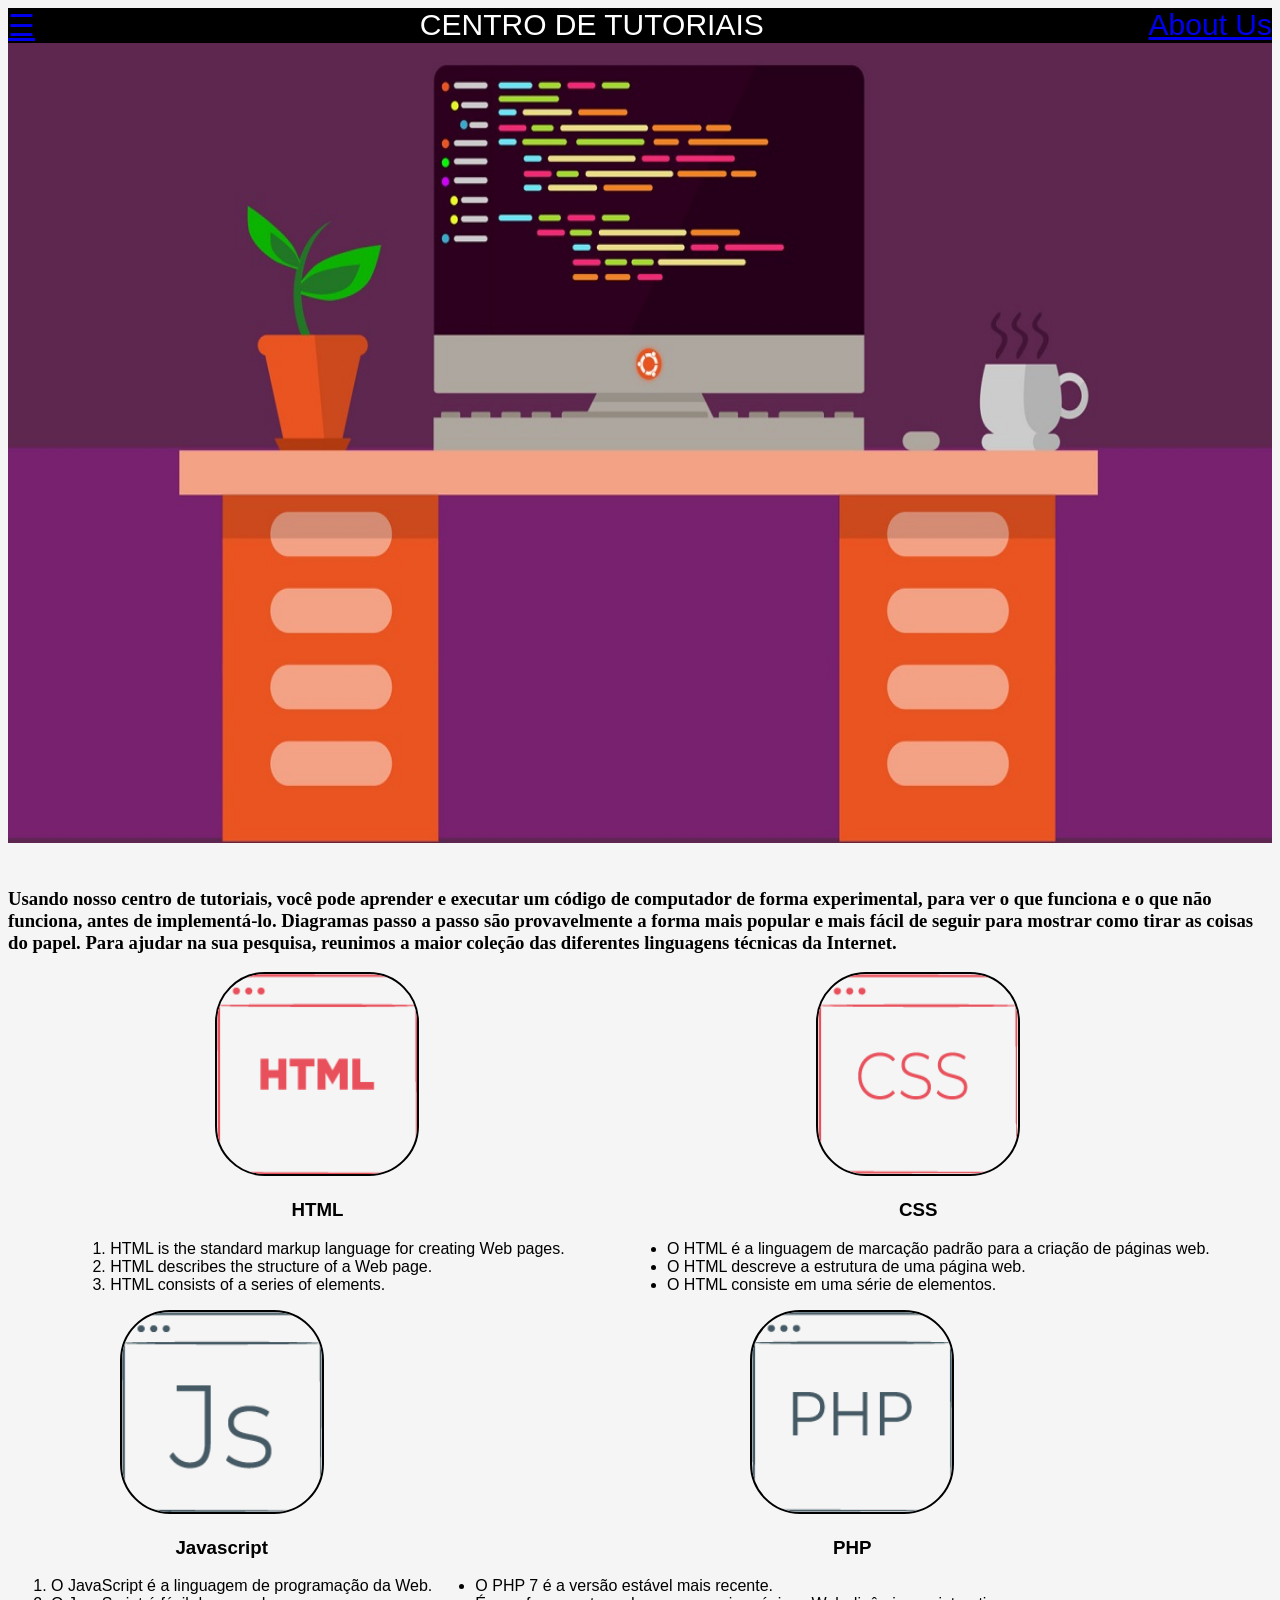
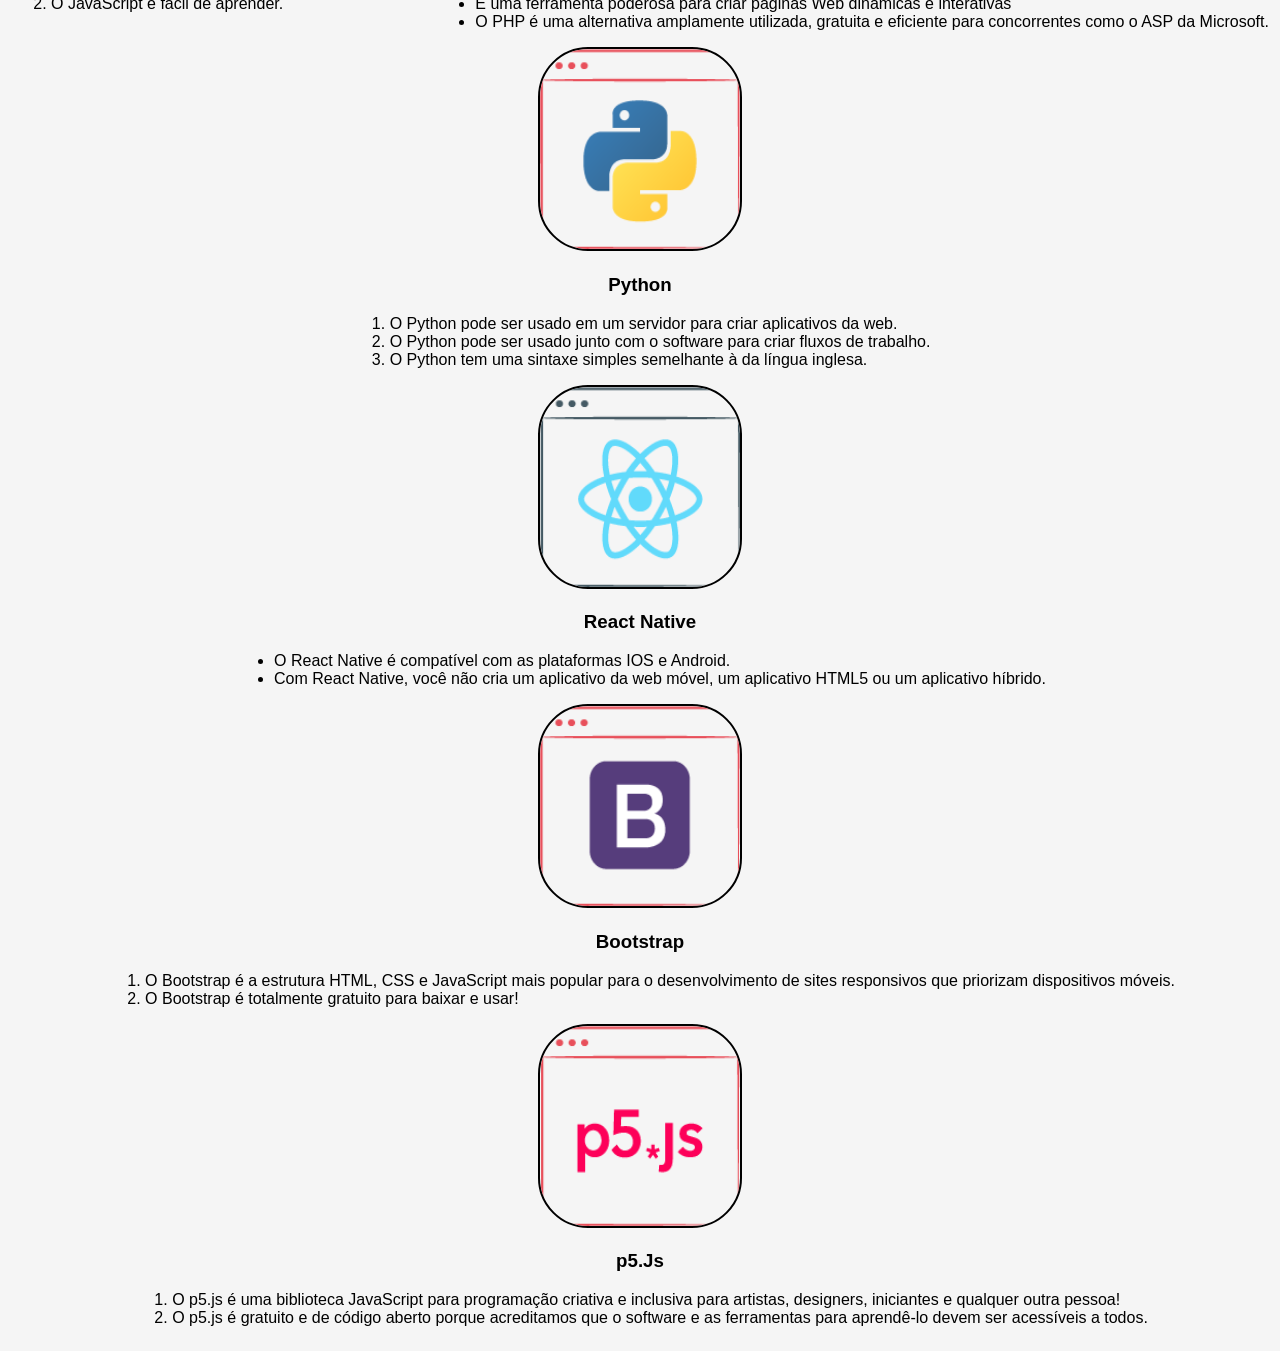
<file: index.html>
<!DOCTYPE html>
<!DOCTYPE html>
<html lang="pt-br">
<head>
    <title>Centro de Tutoriais-2</title>

    <!-- descomente o código correto -->
    <link rel="stylesheet" type="text/css" href="styles.css">


    



</head>
<body>
    <div class="header">
        <div class="menu">
            <div ><a href ="#">☰</a></div>
            <div >CENTRO DE TUTORIAIS</div>
            <div ><a href ="about.html">About Us</a></div>
        </div>
    </div>
    <div class ="bodyimg">
        <img src="images/wallpaper.jpg" height="800px" width="100%">
        <h3><br>
            Usando nosso centro de tutoriais, você pode aprender e executar um código de computador de forma experimental, para ver o que funciona e o que não funciona, antes de implementá-lo.
            Diagramas passo a passo são provavelmente a forma mais popular e mais fácil de seguir para mostrar como tirar as coisas do papel.
            Para ajudar na sua pesquisa, reunimos a maior coleção das diferentes linguagens técnicas da Internet.
        </h3>
    </div>
    <div class ="grid">
        <div class ="languages">
            <center>
            <a href ="https://developer.mozilla.org/en-US/docs/Web/HTML"><img src="images/html.png" width="200px" height="200px"></a>
            <h3> HTML </h3>
            </center>
            <p>
                <ol>
                    <li>HTML is the standard markup language for creating Web pages.</li>
                    <li>HTML describes the structure of a Web page.</li>
                    <li>HTML consists of a series of elements.</li>
                </ol>   
            </p>
            </div>
        <div class="languages">
            <center>
            <a href="https://developer.mozilla.org/en-US/docs/Web/CSS"><img src="images/css.png" width="200px" height="200px"></a>
            <h3> CSS </h3>
            </center>
            <p> 
                <ul>
                    <li>O HTML é a linguagem de marcação padrão para a criação de páginas web.</li>
                    <li>O HTML descreve a estrutura de uma página web.</li>
                    <li>O HTML consiste em uma série de elementos.</li>
                </ul>
            </p>
            </div>
        <div class="languages">
            <center>
            <a href="https://developer.mozilla.org/en-US/docs/Web/javascript"><img src="images/javascript.png" width="200px" height="200px"></a>
            <h3> Javascript </h3>
            </center>
            <p>
               <ol>    
                <li>O JavaScript é a linguagem de programação da Web.</li>
                <li>O JavaScript é fácil de aprender.</li>
                </ol>
            </p>
            </div>
        <div class="languages">
            <center>
            <a href="https://www.php.net/docs.php"><img src="images/php.png" width="200px" height="200px"></a>
            <h3> PHP </h3>
            </center>
            <p>
                <ul>
                    <li>O PHP 7 é a versão estável mais recente.</li>
                    <li>É uma ferramenta poderosa para criar páginas Web dinâmicas e interativas</li>
                    <li>O PHP é uma alternativa amplamente utilizada, gratuita e eficiente para concorrentes como o ASP da Microsoft.</li>
                </ul>
            </p>
            </div>
        <div class="languages">
            <center>
                <a href="https://docs.python.org/3/"><img src="images/python.png" width="200px" height="200px"></a>
                <h3> Python </h3>
            </center>
            <p>
              <ol>
                <li>O Python pode ser usado em um servidor para criar aplicativos da web.</li>
                <li>O Python pode ser usado junto com o software para criar fluxos de trabalho.</li>
                <li>O Python tem uma sintaxe simples semelhante à da língua inglesa.</li>
                </ol>
            </p>
        </div>
        <div class="languages">
            <center>
                <a href ="https://devdocs.io/react_native/"><img src="images/reactNative.png" width="200px" height="200px"></a>
                <h3> React Native </h3>
            </center>
            <p>
                <ul>
                    <li>O React Native é compatível com as plataformas IOS e Android.</li>
                    <li>Com React Native, você não cria um aplicativo da web móvel, um aplicativo HTML5 ou um aplicativo híbrido.</li>
                </ul>
            </p>
        </div>
        <div class="languages">
            <center>
                <a href="https://getbootstrap.com/docs/4.1/getting-started/introduction/"><img src="images/bootstrap.png" width="200px" height="200px"></a>
                <h3> Bootstrap </h3>
            </center>
            <p>
              <ol>
                <li>O Bootstrap é a estrutura HTML, CSS e JavaScript mais popular para o desenvolvimento de sites responsivos que priorizam dispositivos móveis.</li>
                <li>O Bootstrap é totalmente gratuito para baixar e usar!</li>
                </ol>
            </p>
        </div>
        <div class="languages">
            <center>
                <a href="https://p5js.org/reference/"><img src="images/p5Js.png" width="200px" height="200px"></a>
                <h3> p5.Js </h3>
            </center>
            <p>
              <ol>
                <li>O p5.js é uma biblioteca JavaScript para programação criativa e inclusiva para artistas,
                    designers, iniciantes e qualquer outra pessoa!</li>
                <li>O p5.js é gratuito e de código aberto porque acreditamos
                    que o software e as ferramentas para aprendê-lo devem ser acessíveis a todos.</li>
                </ol>
            </p>
        </div>
    </div>
    </body>
    </html>
</file>
<file: styles.css>
.menu {
  /* adicione o código correto para colocar o menu corretamente.*/
  display: flex;
  justify-content: space-between;
  background-color: black;
  font-size: 30px;
  font-family: sans-serif;
  font-weight: 400;
  color: white;
}
body {
  background-color: whitesmoke;
}
.grid {
  /* adicione o código correto para colocar os elementos da grade
  um ao lado do outro igualmente.   */
  display: flex;
  justify-content: space-evenly;
  flex-wrap: wrap;
  font-family: sans-serif;
}

.grid img {
  border: 2px solid black;
  border-radius: 50px;
}
.origami {
  border-radius: 20px;
  background-color: white;
  margin: 20px;

  width: 310px;
  font-family: fantasy;
}
</file>
